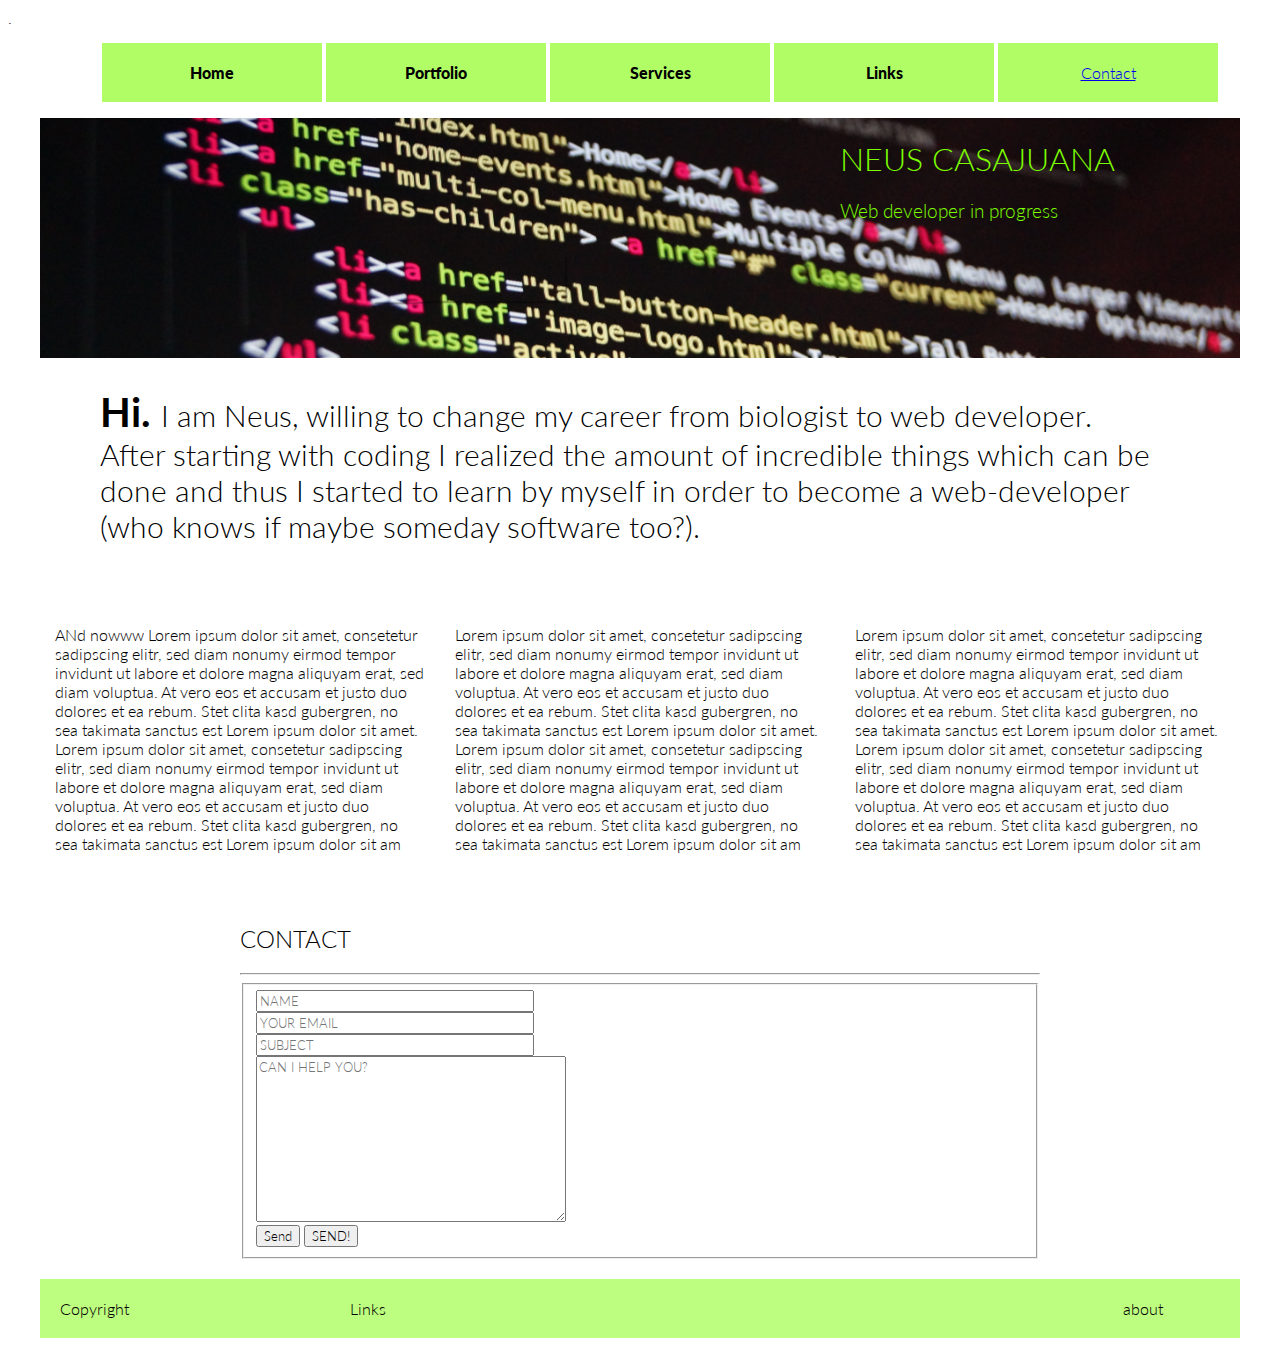
<file: index.html>
<!DOCTYPE html>
<html lang="en">

<head>
    <meta charset="utf-8">
    <meta name="viewport" content="width=device-width,initial-scale=1">
    <link href="main.css" type="text/css" rel="stylesheet">
    <link rel="stylesheet" src="//normalize-css.googlecode.com/svn/trunk/normalize.css">
    <style>
        @import url('https://fonts.googleapis.com/css?family=Lato:300,400,700');
    </style>
    <title>Papaya WebDev and E-commerce</title>    .
</head>

<body>
    <div class="top-navi">
        <ul>
            <li>Home</li>
            <li>Portfolio</li>
            <li>Services</li>
            <li>Links</li>
            <li> <a href="#contact">Contact</li></a>
        </ul>            
    </div>
    
    <div class="grid">
        <div class="banner">
            <div class="row">
                <div class="col-8">
                </div>
                <div class="col-4">
                    <h1>NEUS CASAJUANA </h1>
                    <h3> Web developer in progress</h3>
                </div>
            </div>
        </div>
        
            <!--<img src="http://placekitten.com/1200/300">-->
            <!--<img src="images/banner.jpg" width="1200" height="300">-->

    
<!-- WELCOME Section
==================================================-->
        <section id="welcome">
            <div class="welcome row">
                <div class="col-12">
                    <p> <span class="hi"> Hi. </span> I am Neus, willing to change my career from biologist to web developer. <br> After starting with coding I realized the amount of incredible things which can be done and thus I started to learn by myself in order to become a web-developer (who knows if maybe someday software too?).
            </p>
                </div>
            </div>
        </section>
        
<!-- CONTENT Section
==================================================-->
        <section id="content">    
            <div class="links row">
                <div class="col-4">
                    <p>ANd nowww Lorem ipsum dolor sit amet, consetetur sadipscing elitr, sed diam nonumy eirmod tempor invidunt ut labore et dolore magna aliquyam erat, sed diam voluptua. At vero eos et accusam et justo duo dolores et ea rebum. Stet clita kasd gubergren, no sea takimata sanctus est Lorem ipsum dolor sit amet. Lorem ipsum dolor sit amet, consetetur sadipscing elitr, sed diam nonumy eirmod tempor invidunt ut labore et dolore magna aliquyam erat, sed diam voluptua. At vero eos et accusam et justo duo dolores et ea rebum. Stet clita kasd gubergren, no sea takimata sanctus est Lorem ipsum dolor sit am</p>
                </div>
                <div class="col-4">
                    <p>Lorem ipsum dolor sit amet, consetetur sadipscing elitr, sed diam nonumy eirmod tempor invidunt ut labore et dolore magna aliquyam erat, sed diam voluptua. At vero eos et accusam et justo duo dolores et ea rebum. Stet clita kasd gubergren, no sea takimata sanctus est Lorem ipsum dolor sit amet. Lorem ipsum dolor sit amet, consetetur sadipscing elitr, sed diam nonumy eirmod tempor invidunt ut labore et dolore magna aliquyam erat, sed diam voluptua. At vero eos et accusam et justo duo dolores et ea rebum. Stet clita kasd gubergren, no sea takimata sanctus est Lorem ipsum dolor sit am</p>
                </div>
                <div class="col-4">
                    <p>Lorem ipsum dolor sit amet, consetetur sadipscing elitr, sed diam nonumy eirmod tempor invidunt ut labore et dolore magna aliquyam erat, sed diam voluptua. At vero eos et accusam et justo duo dolores et ea rebum. Stet clita kasd gubergren, no sea takimata sanctus est Lorem ipsum dolor sit amet. Lorem ipsum dolor sit amet, consetetur sadipscing elitr, sed diam nonumy eirmod tempor invidunt ut labore et dolore magna aliquyam erat, sed diam voluptua. At vero eos et accusam et justo duo dolores et ea rebum. Stet clita kasd gubergren, no sea takimata sanctus est Lorem ipsum dolor sit am</p>
                </div>
            </div>
        </section>

<!-- CONTACT Section
=================================================
       <section id="contact" class="light">
          <div class="darktopbar"></div>
          <div class="row subheader">
            <div class="twelve columns main-col">
               <h2><i class="fa fa-envelope" aria-hidden="true"></i> CONTACT</h2>
      </section>-->
  <section id="contact">
    <div class="row">
     <div class="col-2">
     </div>
      <div class="col-8">
        <h2>CONTACT</h2>
        <hr>
          <form method="POST" action="https://formspree.io/papayasdevelopment@gmail.com"
          id="contact-form" name="contact-form">
          <!--><fieldset><!shows border of the fieldset-->
            <div>
              <input type="text" value="" size="35" id="contact-form-name" name="name" required placeholder="NAME">
            </div>
            <div>
              <input type="email" value="" size="35" id="contact-form-email "name="_replyto" required placeholder="YOUR EMAIL">
            </div>
            <div>
              <input type="text" value="" size="35" id="contact-form-subject" name="subject" placeholder="SUBJECT">
            </div>
            <div>
              <textarea cols="40" rows="10" id="contact-form-message" name="message" placeholder="CAN I HELP YOU?"></textarea>
            </div>
            <div>
              <input type="hidden" name="_next" value="https://neusrcde.github.io"/>
              <input type="hidden" name="_subject" value="PAPAYAS WEBDEV"/>
              <input type="hidden" name="_gotcha" style="display:none"/>
              <button type="submit">Send</button>
              <input type="submit" class="submit" name="submit" value="SEND!">
            </div>
          <!--</fieldset>-->
        </form>
      </div>
    </div>
  </section>
        
        
<!-- FOOTER 
==================================================-->
  <footer>
    <div class="footer row">
        <div class="col-3">Copyright</div>
        <div class="col-8">Links</div>
        <div class="col-1">about</div>
    </div>
  </footer>
</div>

</body>
</html>
</file>
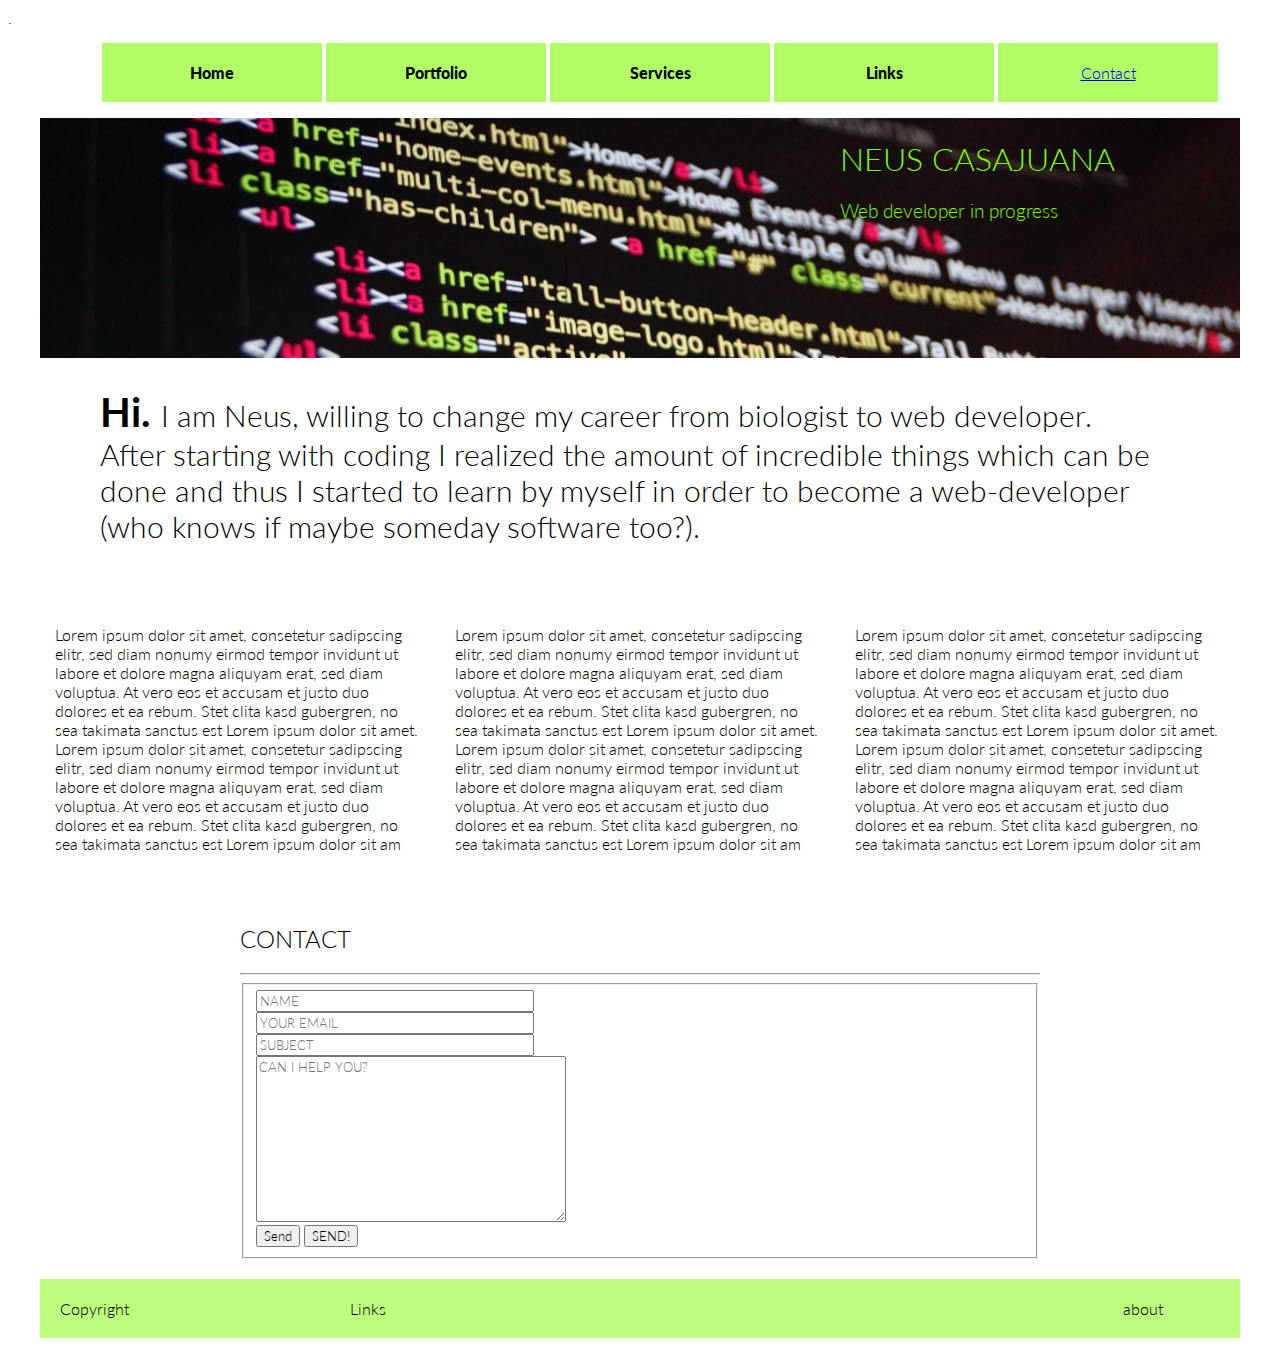
<file: ind.html>
<!DOCTYPE html>
<html lang="en">

<head>
    <meta charset="utf-8">
    <meta name="viewport" content="width=device-width,initial-scale=1">
    <link href="main.css" type="text/css" rel="stylesheet">
    <link rel="stylesheet" src="//normalize-css.googlecode.com/svn/trunk/normalize.css">
    <style>
        @import url('https://fonts.googleapis.com/css?family=Lato:300,400,700');
    </style>
    <title>Papaya WebDev and E-commerce</title>    .
</head>

<body>
    <div class="top-navi">
        <ul>
            <li>Home</li>
            <li>Portfolio</li>
            <li>Services</li>
            <li>Links</li>
            <li> <a href="#contact">Contact</li></a>
        </ul>            
    </div>
    
    <div class="grid">
        <div class="banner">
            <div class="row">
                <div class="col-8">
                </div>
                <div class="col-4">
                    <h1>NEUS CASAJUANA </h1>
                    <h3> Web developer in progress</h3>
                </div>
            </div>
        </div>
        
            <!--<img src="http://placekitten.com/1200/300">-->
            <!--<img src="images/banner.jpg" width="1200" height="300">-->

    
<!-- WELCOME Section
==================================================-->
        <section id="welcome">
            <div class="welcome row">
                <div class="col-12">
                    <p> <span class="hi"> Hi. </span> I am Neus, willing to change my career from biologist to web developer. <br> After starting with coding I realized the amount of incredible things which can be done and thus I started to learn by myself in order to become a web-developer (who knows if maybe someday software too?).
            </p>
                </div>
            </div>
        </section>
        
<!-- CONTENT Section
==================================================-->
        <section id="content">    
            <div class="links row">
                <div class="col-4">
                    <p>Lorem ipsum dolor sit amet, consetetur sadipscing elitr, sed diam nonumy eirmod tempor invidunt ut labore et dolore magna aliquyam erat, sed diam voluptua. At vero eos et accusam et justo duo dolores et ea rebum. Stet clita kasd gubergren, no sea takimata sanctus est Lorem ipsum dolor sit amet. Lorem ipsum dolor sit amet, consetetur sadipscing elitr, sed diam nonumy eirmod tempor invidunt ut labore et dolore magna aliquyam erat, sed diam voluptua. At vero eos et accusam et justo duo dolores et ea rebum. Stet clita kasd gubergren, no sea takimata sanctus est Lorem ipsum dolor sit am</p>
                </div>
                <div class="col-4">
                    <p>Lorem ipsum dolor sit amet, consetetur sadipscing elitr, sed diam nonumy eirmod tempor invidunt ut labore et dolore magna aliquyam erat, sed diam voluptua. At vero eos et accusam et justo duo dolores et ea rebum. Stet clita kasd gubergren, no sea takimata sanctus est Lorem ipsum dolor sit amet. Lorem ipsum dolor sit amet, consetetur sadipscing elitr, sed diam nonumy eirmod tempor invidunt ut labore et dolore magna aliquyam erat, sed diam voluptua. At vero eos et accusam et justo duo dolores et ea rebum. Stet clita kasd gubergren, no sea takimata sanctus est Lorem ipsum dolor sit am</p>
                </div>
                <div class="col-4">
                    <p>Lorem ipsum dolor sit amet, consetetur sadipscing elitr, sed diam nonumy eirmod tempor invidunt ut labore et dolore magna aliquyam erat, sed diam voluptua. At vero eos et accusam et justo duo dolores et ea rebum. Stet clita kasd gubergren, no sea takimata sanctus est Lorem ipsum dolor sit amet. Lorem ipsum dolor sit amet, consetetur sadipscing elitr, sed diam nonumy eirmod tempor invidunt ut labore et dolore magna aliquyam erat, sed diam voluptua. At vero eos et accusam et justo duo dolores et ea rebum. Stet clita kasd gubergren, no sea takimata sanctus est Lorem ipsum dolor sit am</p>
                </div>
            </div>
        </section>

<!-- CONTACT Section
=================================================
       <section id="contact" class="light">
          <div class="darktopbar"></div>
          <div class="row subheader">
            <div class="twelve columns main-col">
               <h2><i class="fa fa-envelope" aria-hidden="true"></i> CONTACT</h2>
      </section>-->
  <section id="contact">
    <div class="row">
     <div class="col-2">
     </div>
      <div class="col-8">
        <h2>CONTACT</h2>
        <hr>
          <form method="POST" action="https://formspree.io/papayasdevelopment@gmail.com"
          id="contact-form" name="contact-form">
          <!--><fieldset><!shows border of the fieldset-->
            <div>
              <input type="text" value="" size="35" id="contact-form-name" name="name" required placeholder="NAME">
            </div>
            <div>
              <input type="email" value="" size="35" id="contact-form-email "name="_replyto" required placeholder="YOUR EMAIL">
            </div>
            <div>
              <input type="text" value="" size="35" id="contact-form-subject" name="subject" placeholder="SUBJECT">
            </div>
            <div>
              <textarea cols="40" rows="10" id="contact-form-message" name="message" placeholder="CAN I HELP YOU?"></textarea>
            </div>
            <div>
              <input type="hidden" name="_next" value="https://neusrcde.github.io"/>
              <input type="hidden" name="_subject" value="PAPAYAS WEBDEV"/>
              <input type="hidden" name="_gotcha" style="display:none"/>
              <button type="submit">Send</button>
              <input type="submit" class="submit" name="submit" value="SEND!">
            </div>
          <!--</fieldset>-->
        </form>
      </div>
    </div>
  </section>
        
        
<!-- FOOTER 
==================================================-->
  <footer>
    <div class="footer row">
        <div class="col-3">Copyright</div>
        <div class="col-8">Links</div>
        <div class="col-1">about</div>
    </div>
  </footer>
</div>

</body>
</html>
</file>
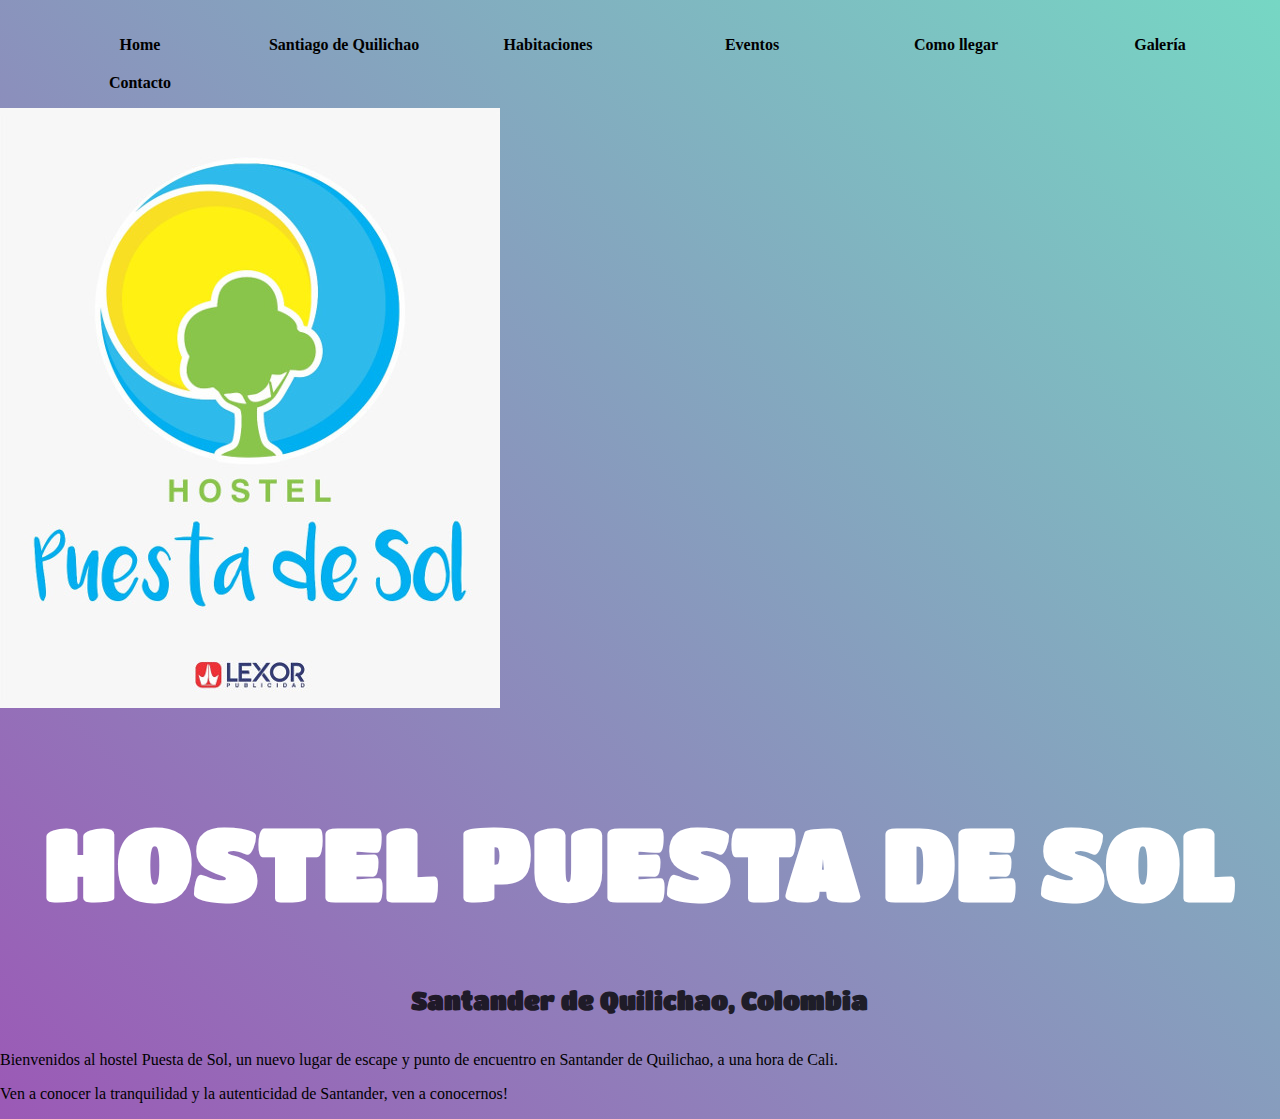
<file: indexhostel.html>
<!DOCTYPE html>
<html>

<head>
    <meta charset="utf-8">
    <title> HOSTEL Puesta de Sol, Santander de Quilichao</title>
    <meta name="keywords" content="Web del hostel puesta de Sol en Santander de Quilichao, Cali, Colombia">
    <link href="https://fonts.googleapis.com/css?family=Amatic+SC|Raleway:100,200,600,700" rel="stylesheet">
    <link href="https://fonts.googleapis.com/css?family=Titan+One" rel="stylesheet">
    <link href="puestadesol.css" type="text/css" rel="stylesheet">
</head>
 
<body>
    
   <!-- create grid -->
    <div class="grid">
    
    <!-- navigation bar -->
    <nav class="navigation">
    <ul style="list-style: none">
        <li> Home </li>
        <li> Santiago de Quilichao</li>
        <li> Habitaciones </li>
        <li> Eventos </li>
        <li> Como llegar </li>
        <li> Galería </li>
        <li> Contacto </li>
    </ul>
    </nav>
    
    
<div id=banner>
    <!-- -->
    <a href="hostelpics/logo_S.jpg">
        <img alt="logo Puesta de Sol", src="hostelpics/logo_S.jpg" />
    </a>
    <h1> Hostel Puesta de Sol </h1>
    <h2> Santander de Quilichao, Colombia </h2>
</div>
    
    <div class="main">
                <div> <!--* check  divs and soo!!-->
                    <p>
                        Bienvenidos al hostel Puesta de Sol, un nuevo lugar de escape y punto de encuentro en Santander de Quilichao, a una hora de Cali.
                    </p>
                    <p>
                        Ven a conocer la tranquilidad y la autenticidad de Santander, ven a conocernos!
                    </p>
                </div>
        
    </div>
    
</div>    
</body>




</html>
</file>
<file: main.css>
/*  *{border: 1px solid red !important; show box lines}*/

@media only screen and (min-width: 1200px) {
    /* styles for large screens */
}

@media only screen and (max-width: 320px) {
    /* styles for narrow screens */
}

*{
    font-family: 'Lato', sans-serif;
    font-weight: 300;/*OTHER: font-family: 'Tajawal', sans-serif;
*/
}

* {
    -webkit-box-sizing: border-box;
    -moz-box-sizing: border-box;
    -ms-box-sizing: border-box;
    box-sizing: border-box;
}


.grid {
    margin: 0 auto;
    max-width: 1200px; /*max normal resolution screen*/
    width: 100%;
}

.row {
    width: 100%;
    margin-bottom: 20px;
    display: flex;/*this will make the columns align next to each other, if their width is defined*/
    flex-wrap: wrap;
}

.contact{

}

h1,
h3{
    color: lawngreen;
}

.top-navi{
    width: cover;
    text-align: center;
}
.top-navi li{
    display: inline-block;
    width: 220px;
    text-align: center;
    justify-content: center;
    font-weight: 900;
    padding: 20px;
    margin: auto;
    background-color: rgba(124, 252, 0, 0.6);
}

.banner{
    background-image: url(banner.jpg);
    background-size: cover;
    background-position: center;
    height: 240px;
}



.footer{
    background-color: rgba(124,252,0, 0.5);
    padding: 20px;
    
}

*/DEFINE COLS POSITIONS*/

.col-left{
    grid-column: 10 / -1;
}

.col-4 p{
  padding:15px;
}

/*define cols of all sizes 1/12 to 12/12*/
.col-1 {
    width: 8.33%;
}

.col-2 {
    width: 16.66%;
}

.col-3 {
    width: 25%;
}

.col-4 {
    width: 33.33%;
}

.col-5 {
    width: 41.66%;
}

.col-6 {
    width: 50%;
}

.col-7 {
    width: 58.33%;
}

.col-8 {
    width: 66.66%;
}

.col-9 {
    width: 75%;
}

.col-10 {
    width: 83.33%;
}

.col-11 {
    width: 91.66%;
}

.col-12 {
    width: 100%;
}

.col-12 p{
    padding-left: 60px;
    padding-right: 60px;
    font-size: 30px;
}

.hi{
   font-weight: bold;
   font-size: 40px;

}
</file>
<file: puestadesol.css>
body {
  /* Old browsers
  background: #141E30;
  /* Chrome 10-25, Safari 5.1-6 
  background: -webkit-linear-gradient(-45deg, #35577D, #141E30);
  /* W3C, IE 10+/ Edge, Firefox 16+, Chrome 26+, Opera 12+, Safari 7+ 
  background: linear-gradient(-45deg, #35577D, #141E30);
  margin: 0;
  padding: 0;*/
  padding: 0;
  margin: 0;
  background: #9B59B6 ;
  /* Old browsers*/ 
  background: -moz-linear-gradient(45deg, #9B59B6 0%, #76D7C4 100%);
  /* FF3.6-15 */
  background: -webkit-linear-gradient(45deg, #9B59B6 0%, #76D7C4 100%);
  /* Chrome10-25,Safari5.1-6 */
  background: linear-gradient(45deg, #9B59B6 0%, #76D7C4 100%);
}



.grid{
    display:grid;
    grid-template-columns: repeat(7, 1fr);
    grid-template-rows: 10%, 20%, 60%, 10%;
}

nav{
    grid-column: 1 / sppan 9;
}

.navigation li{
    display: inline-block;
    width: 200px;
    text-align: center;
    justify-content: center;
    font-weight: 900;
    padding-top: 20px;    
}

#banner {
  grid-column: 1/ span 9;
  grid-row: 2 / span 1;
  /*background-image: url(hostelpics/logo_S.jpg);*/
  background-size: 100px;
  background-position: bottom center;
  /*background-color: hsla(206, 79%, 44%, 0.2);*//
  height: 400px;
  width: auto;
}

.img {
    object-position: center;
}

h1{/* transform to banner */
    font-family: "Titan One";
    font-size: 100px;
    /*background-color: rgba(214, 234, 248, 0.5);*/
    color: white;
    padding-top: 25px;
    font-style: bold;
    text-transform: uppercase;
    text-align: center;
}


h2{
    font-family: "Titan One";
    font-size: 25px;
    color: rgba(0, 0, 0, 0.8);
    text-align: center;
}


image{
  background-image: url("https://s3.amazonaws.com/codecademy-content/courses/freelance-1/unit-2/soccer.jpeg");
  background-size: cover;
  background-position: center;
  height: 300px;
}

.main{
    grid-area: 3/ 1/ 3 /7;
}
</file>
